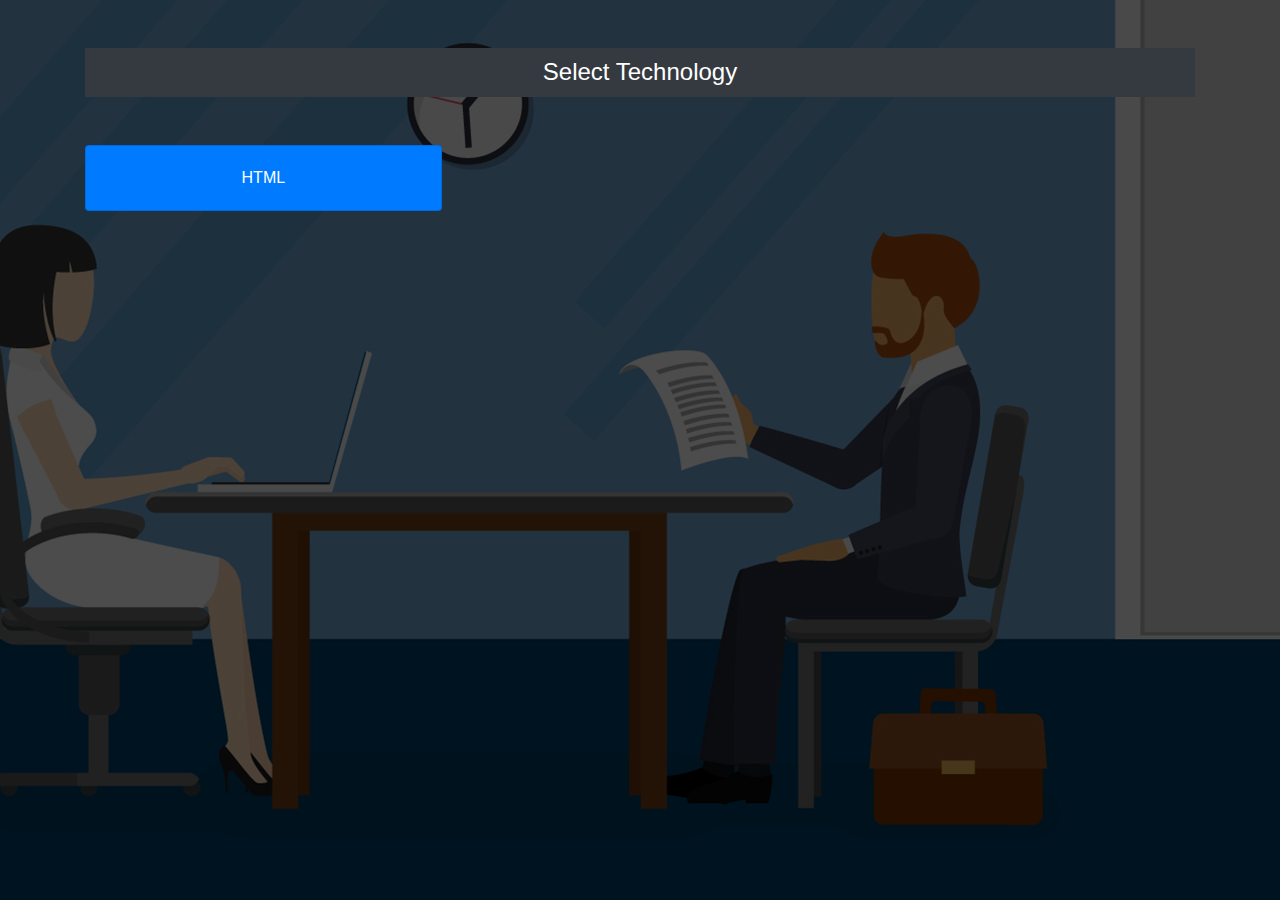
<file: index.html>
<!DOCTYPE html>
<html>
<head>
	<title>Learn Technology WitH Vaibhav</title>
  <meta charset="utf-8">
  <meta name="viewport" content="width=device-width, initial-scale=1">
	<!-- Latest compiled and minified CSS -->
<link rel="stylesheet" href="https://maxcdn.bootstrapcdn.com/bootstrap/4.4.1/css/bootstrap.min.css">

<!-- jQuery library -->
<script src="https://ajax.googleapis.com/ajax/libs/jquery/3.4.1/jquery.min.js"></script>

<!-- Popper JS -->
<script src="https://cdnjs.cloudflare.com/ajax/libs/popper.js/1.16.0/umd/popper.min.js"></script>

<!-- Latest compiled JavaScript -->
<script src="https://maxcdn.bootstrapcdn.com/bootstrap/4.4.1/js/bootstrap.min.js"></script>
<style type="text/css">
	body{
    background-image: url("img/img1.jpg");
    background-position: center;
    background-size: cover;
    background-repeat: repeat;
    height: 100vh;
  }
  .container-fluid{
    background-color: rgba(0,0,0,0.7);
    height: 100vh;
    position: absolute;
    
    background-repeat: repeat;
}
a{
  text-decoration: none;
}

</style>
</head>
<body>
	<div class="container-fluid">
	<div class="container" id="container">
		<h4 class="mt-5 bg-dark text-white text-center" style="padding: 10px;">Select Technology</h4>
		<div class="mt-5 card-columns">
			
 

   
  
  

 
  
 
   <a href="learn_html.html" class="text-white">
  <div class="card bg-primary">
    <div class="card-body text-center">
      <p class="card-text">
   HTML
    </p>
    </div>
  </div>
  </a>
  

  
</div>
</div>
</div>
</body>
</html>
</file>
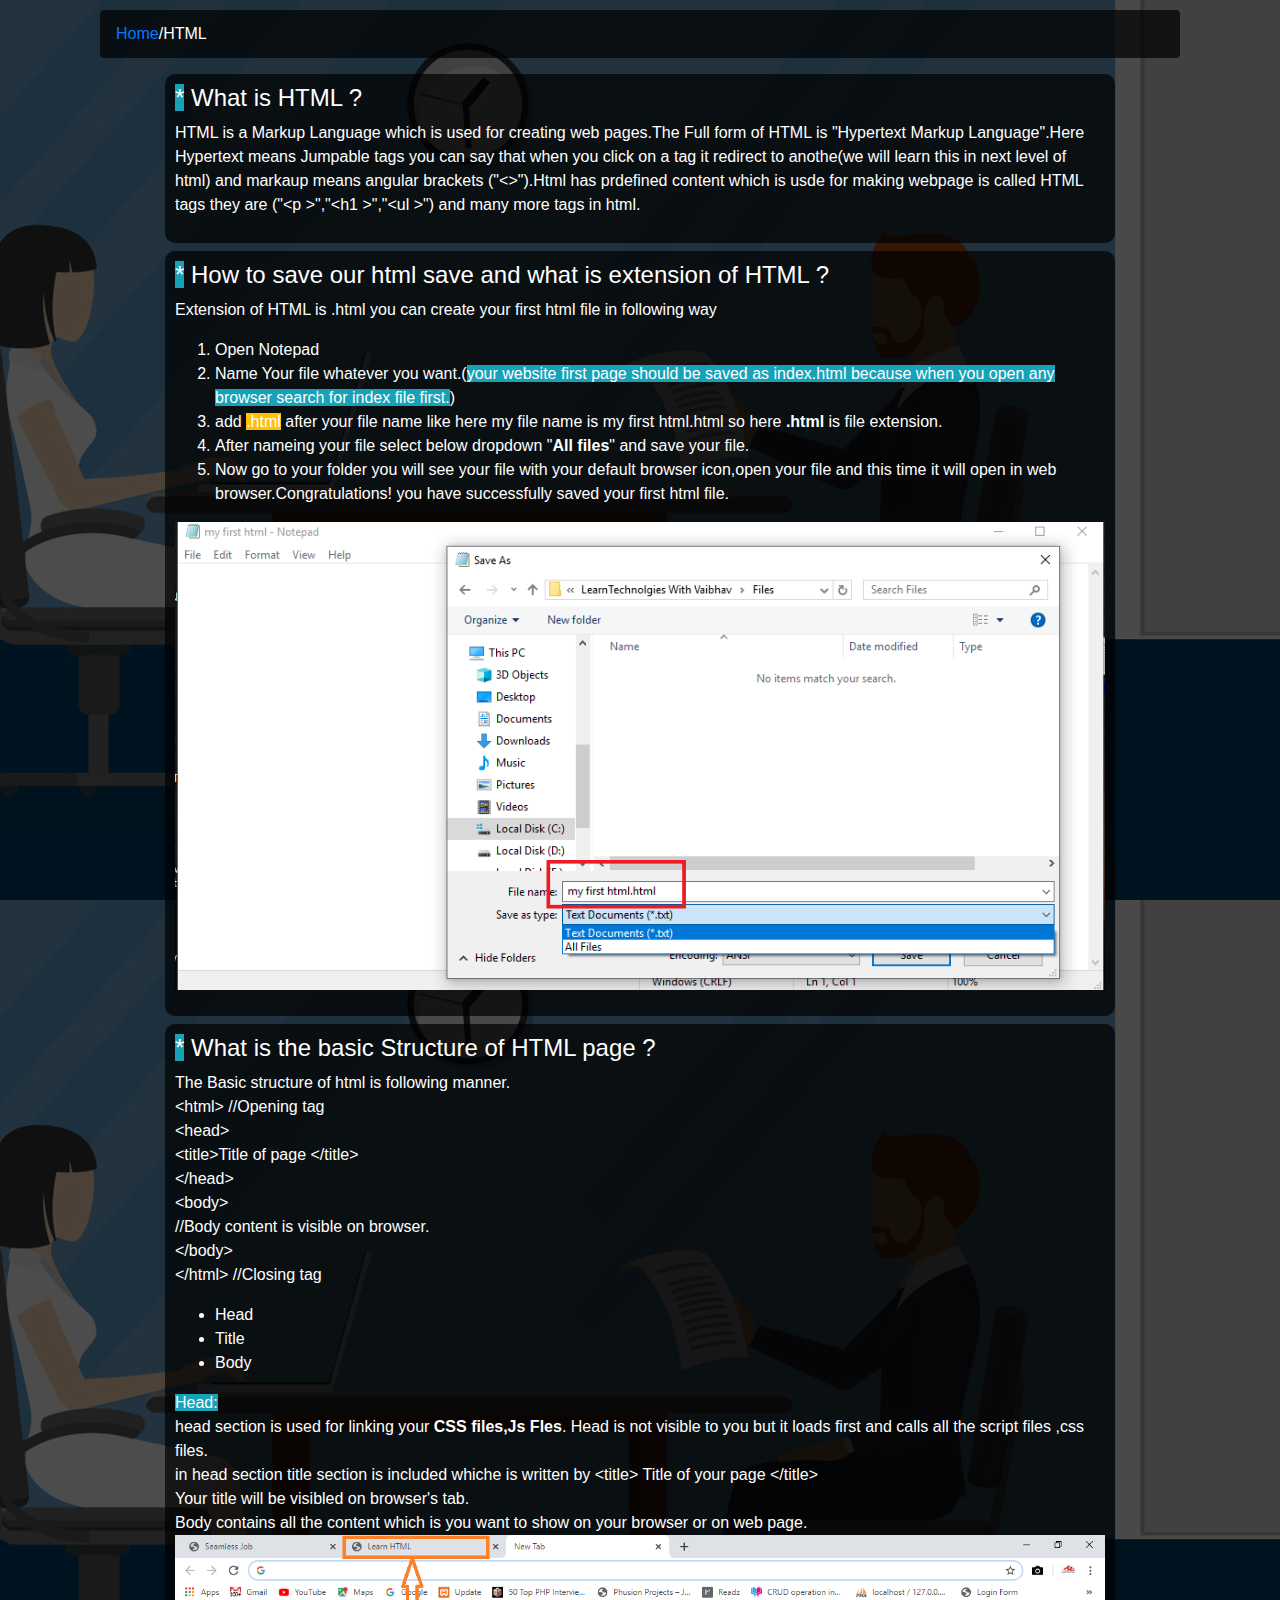
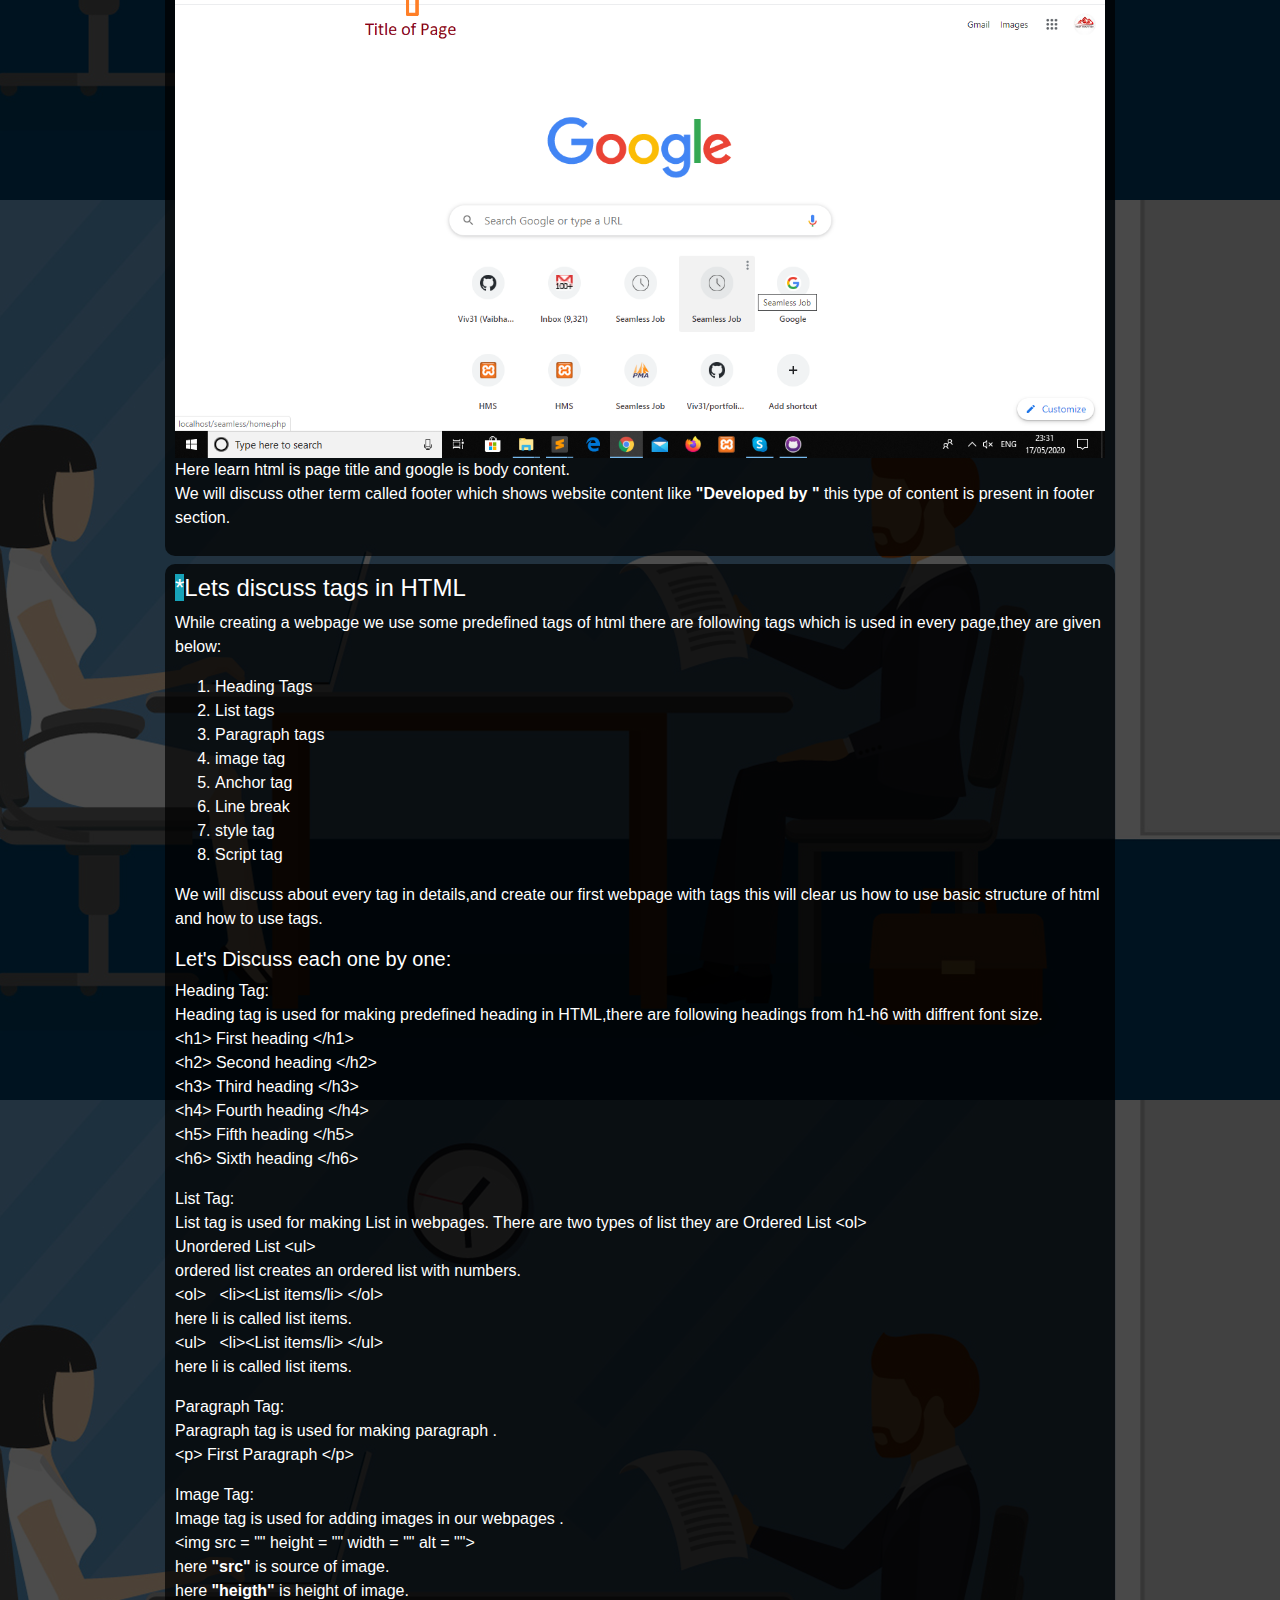
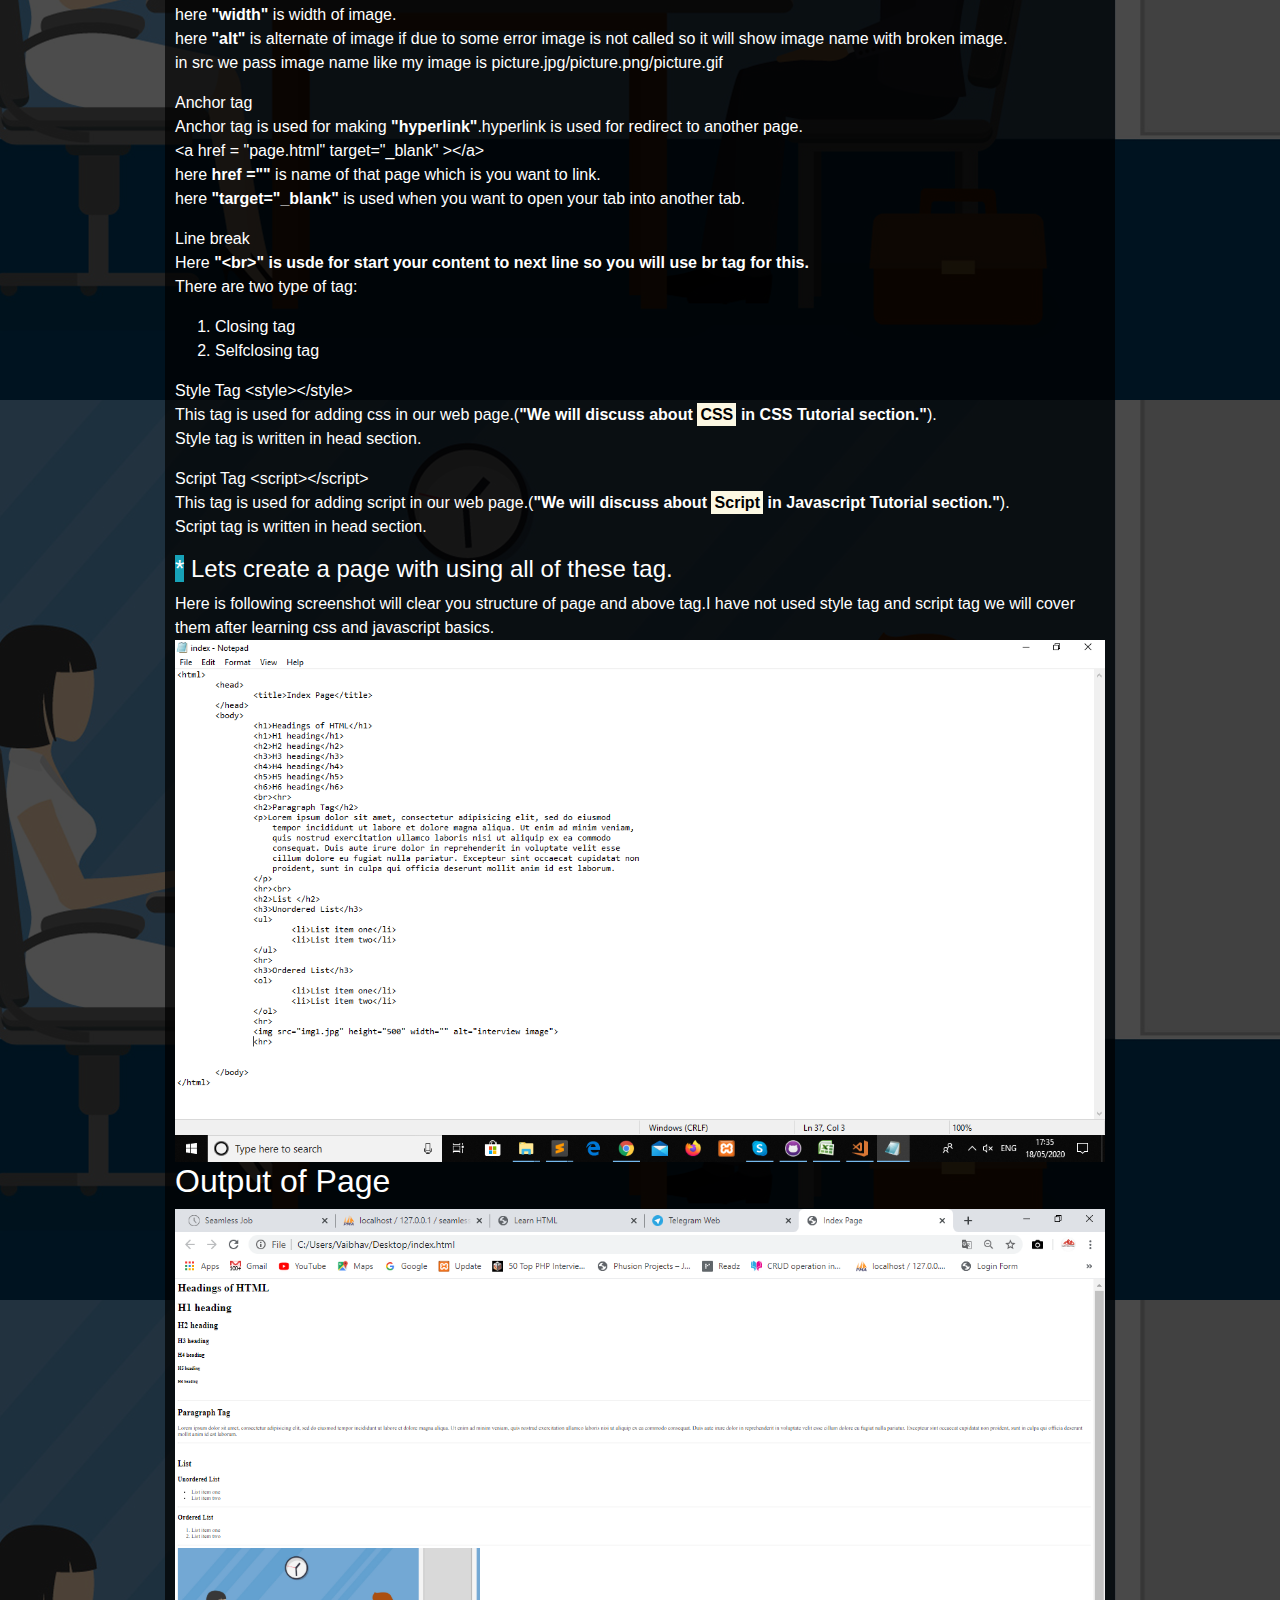
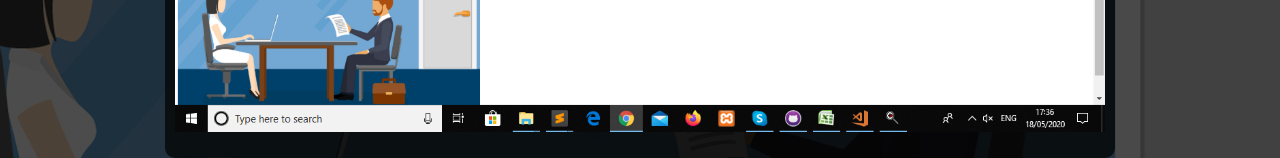
<file: learn_html.html>
<!DOCTYPE html>
<html>
<head>
    <title>Learn HTML</title>
  <meta charset="utf-8">
  <meta name="viewport" content="width=device-width, initial-scale=1">
    <!-- Latest compiled and minified CSS -->
<link rel="stylesheet" href="https://maxcdn.bootstrapcdn.com/bootstrap/4.4.1/css/bootstrap.min.css">

<!-- jQuery library -->
<script src="https://ajax.googleapis.com/ajax/libs/jquery/3.4.1/jquery.min.js"></script>

<!-- Popper JS -->
<script src="https://cdnjs.cloudflare.com/ajax/libs/popper.js/1.16.0/umd/popper.min.js"></script>

<!-- Latest compiled JavaScript -->
<script src="https://maxcdn.bootstrapcdn.com/bootstrap/4.4.1/js/bootstrap.min.js"></script>
<style type="text/css">
    body{
    background-image: url("img/img1.jpg");
    background-position: center;
    background-size: cover;
    background-repeat: repeat;
    height: 100vh;
  }
  .container-fluid{
    background-color: rgba(0,0,0,0.7);
    height: auto;
    position: absolute;
    
    background-repeat: repeat;
}
a{
  text-decoration: none;
}

.breadcrumb{
    background-color: rgba(0,0,0,0.7);
    color: white;
}

#content_sction{
    background-color: rgba(0,0,0,0.7);
    color: white;
    padding: 10px;
    border-radius: 10px;

}
</style>
</head>
<body>
    <div class="container-fluid">
    <div class="container">
        <div class="col-md-12">
          <ol class="breadcrumb" style="margin-top: 10px;">
            <li><a href="index.html">Home</a></li>
            <li class="active">/HTML</li>
          </ol>
        </div>
        <div class="row">
            <div class="col-md-10 mx-auto" id="content_sction">
                <h4><span class="bg-info">*</span> What is HTML ?</h4>
                <p>HTML is a Markup Language which is used for creating web pages.The Full form of HTML is "Hypertext Markup Language".Here Hypertext means Jumpable tags you can say that when you click on a tag it redirect to anothe(we will learn this in next level of html) and markaup means angular brackets ("&lt;&gt;").Html has prdefined content which is usde for making webpage is called HTML tags they are ("&lt;p &gt;","&lt;h1 &gt;","&lt;ul &gt;") and many more tags in html.</p>


                
            </div>

            <div class="col-md-10 mx-auto mt-2" id="content_sction">
                <h4><span class="bg-info">*</span> How to save our html save and what is extension of HTML ?</h4>
                <p>Extension of HTML is .html you can create your first html file in following way 
                    <ol>
                        <li>Open Notepad</li>
                        <li>Name Your file whatever you want.(<span class="bg-info">your website first page should be saved as index.html because when you open any browser search for index file first.</span>)</li>
                        <li>add <span class="bg-warning">.html</span> after your file name like here my file name is my first html.html so here <b>.html</b> is file extension.</li>
                        <li>After nameing your file select below dropdown "<b>All files</b>" and save your file.</li>
                        <li>Now go to your folder you will see your file with your default browser icon,open your file and this time it will open in web browser.Congratulations! you have successfully saved your first html file. </li>
                    </ol>
                    <img src="img/How to save first html file.png" width="100%">

                </p>
            </div>

            <div class="col-md-10 mx-auto mt-2" id="content_sction">
                <h4><span class="bg-info">*</span> What is the basic Structure of HTML page ?</h4>
                <p>The Basic structure of html is following manner.
                    <br>
                    &lt;html&gt; //Opening tag  <br> 
                        &lt;head&gt;<br>
                            &lt;title&gt;Title of page &lt;/title&gt;<br>
                        &lt;/head&gt;<br>
                        &lt;body&gt;<br>
                        //Body content is visible on browser.<br>
                        &lt;/body&gt;<br>
                    &lt;/html&gt; //Closing tag




                    <ul>
                        <li>Head</li>
                        <li>Title</li>
                        <li>Body</li>
                    </ul>

                    <span class="bg-info">Head:</span><br>
                    head section is used for linking your <b>CSS files,Js Fles</b>.
                    Head is not visible to you but it loads first and  calls all the script files ,css files.<br>
                    in head section title section is included whiche is written by &lt;title&gt; Title of your page &lt;/title&gt; <br>
                    Your title will be visibled on browser's tab.<br>

                    Body contains all the content which is you want to show on your browser or on web page.
                    <img src="img/page_structure.png" width="100%"><br>
                    Here learn html is page title and google is body content.<br>
                    We will discuss other term called footer which shows website content like <b>"Developed by " </b> this type of content is present in footer section.


                </p>
            </div>

             <div class="col-md-10 mx-auto mt-2" id="content_sction">
                 <h4><span class="bg-info">*</span>Lets discuss tags in HTML</h4>
                 <p>While creating a webpage we use some predefined tags of html there are following tags which is used in every page,they are given below:
                    <ol>
                        <li>Heading Tags</li>
                        <li>List tags</li>
                        <li>Paragraph tags</li>
                        <li>image tag</li>
                        <li>Anchor tag</li>
                        <li>Line break</li>
                        <li>style tag</li>
                        <li>Script tag</li>

                    </ol>
                    We will discuss about every tag in details,and create our first webpage with tags this will clear us how to use basic structure of html and how to use tags.
                 </p>
                 <h5>Let's Discuss each one by one:</h5>
                 <p>
                     <span>Heading Tag:</span><br>
                     Heading tag is used for making predefined heading in HTML,there are following headings from h1-h6 with diffrent font size.<br>
                     &lt;h1&gt; First heading &lt;/h1&gt;<br>
                     &lt;h2&gt; Second heading &lt;/h2&gt;<br>
                     &lt;h3&gt; Third heading &lt;/h3&gt;<br>
                     &lt;h4&gt; Fourth heading &lt;/h4&gt;<br>
                     &lt;h5&gt; Fifth heading &lt;/h5&gt;<br>
                     &lt;h6&gt; Sixth heading &lt;/h6&gt;<br>


                 </p>
                 <p>
                     <span>List Tag:</span><br>
                     List tag is used for making List in webpages. There are two types of list they are Ordered List &lt;ol&gt; <br>
                     Unordered List  &lt;ul&gt;<br>
                     ordered list creates an ordered list with numbers.<br>
                     &lt;ol&gt;
                    &nbsp;&nbsp;&lt;li&gt;&lt;List items/li&gt;
                     &lt;/ol&gt;<br>
                     here li is called list items.<br>

                     &lt;ul&gt;
                    &nbsp;&nbsp;&lt;li&gt;&lt;List items/li&gt;
                     &lt;/ul&gt;<br>
                     here li is called list items.<br>
                 </p>

                  <p>
                     <span>Paragraph Tag:</span><br>
                     Paragraph tag is used for making paragraph .<br>
                     &lt;p&gt; First Paragraph &lt;/p&gt;<br>
                     


                 </p>
                 <p>
                     <span>Image Tag:</span><br>
                     Image tag is used for adding images in our webpages .<br>
                     &lt;img src = "" height = "" width = "" alt = ""&gt;<br>
                     here <b>"src"</b> is source of image.<br>
                     here <b>"heigth"</b> is height of image.<br>
                     here <b>"width"</b> is width of image.<br>
                     here <b>"alt"</b> is alternate  of image if due to some error image is not called so it will show image name with broken image.<br>
                     in src we pass image name like my image is picture.jpg/picture.png/picture.gif
                </p>
                 <p>
                    <span>Anchor tag</span><br>
                 Anchor tag is used for making <b>"hyperlink"</b>.hyperlink is used for redirect to another page.
                 <br>&lt;a href = "page.html" target="_blank" &gt;&lt;/a&gt;<br>
                 here <b>href =""</b> is name of that page which is you want to link.<br> 
                 here <b>"target="_blank"</b> is used when you want to open your tab into another tab. 
                     
                 </p>
                 <p>
                    <span>Line break</span><br>
                    Here <b>"&lt;br&gt;" is usde for start your content to next line so you will use br tag for this.</b><br>
                    There are two type of tag:<br>
                    <ol>
                        <li>Closing tag</li>
                        <li>Selfclosing tag</li>
                    </ol>
                     

                 </p>
                 <p>
                     <span>Style Tag</span>
                     &lt;style&gt;&lt;/style&gt;<br>
                     This tag is used for adding css in our web page.(<b>"We will discuss about <mark> CSS</mark> in CSS Tutorial section."</b>).<br>
                     Style tag is written in head section.


                 </p>

                 <p>
                     <span>Script Tag</span>
                     &lt;script&gt;&lt;/script&gt;<br>
                     This tag is used for adding script in our web page.(<b>"We will discuss about <mark>Script</mark> in Javascript Tutorial section."</b>).<br>
                     Script tag is written in head section.


                 </p>

                 <p><h4><span class="bg-info">*</span>  Lets create a page with using all of these tag.</h4>
                 	Here is following screenshot will clear you structure of page and above tag.I have not used style tag and script tag we will cover them after learning css and javascript basics.<br>
                 	<img src="img/first_file.png" height="" width="100%"><br>
                 	<h2>Output of Page</h2>
                 	<img src="img/output.png" height="" width="100%">



                 </p>

             </div>
        </div>

    </div>
</div>
    
</body>
</html>
</file>
